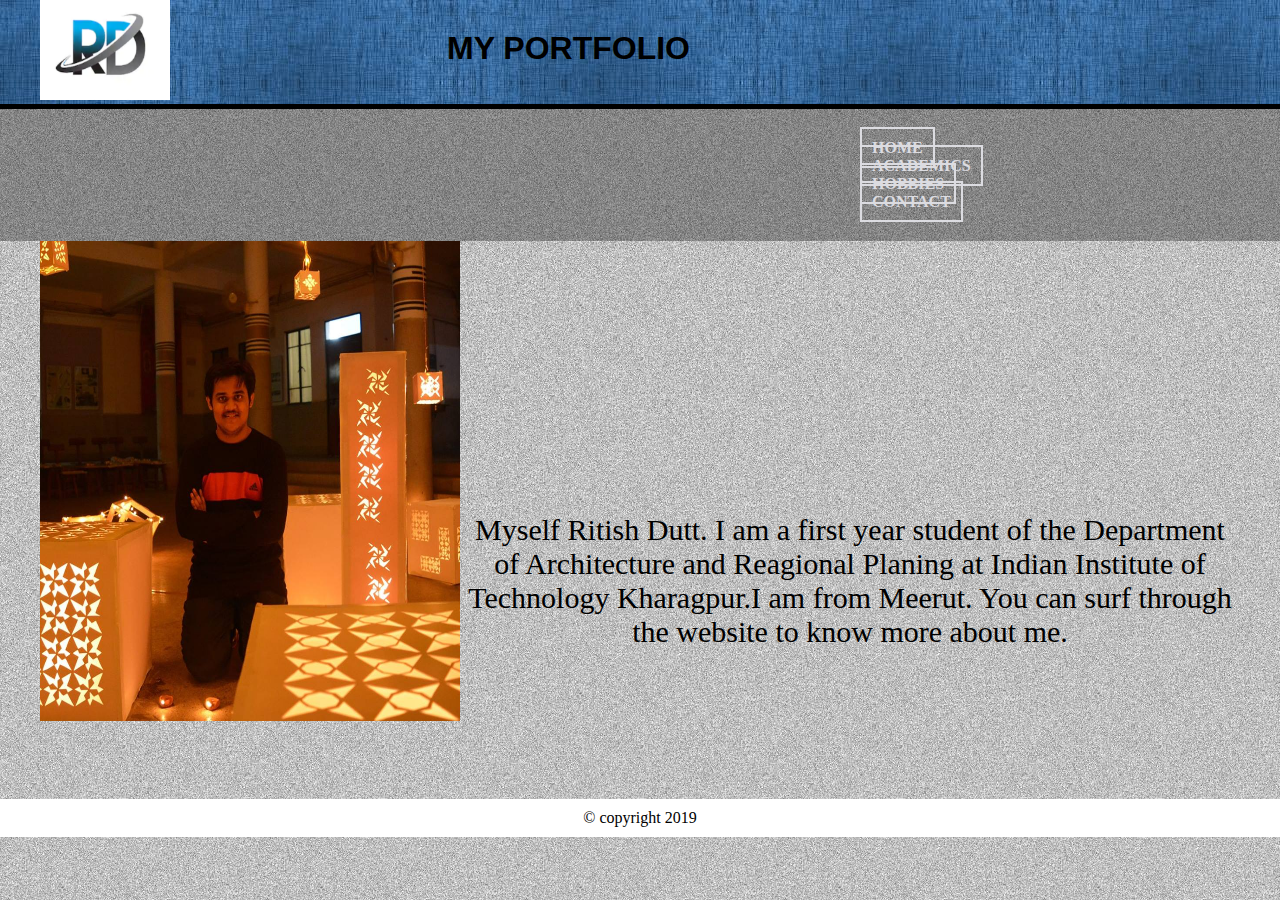
<file: index.html>
<!DOCTYPE html>
<html>
<head>
	<meta charset="utf-8"/>
	<title>the page title</title>
	<link rel="stylesheet" type="text/css" href="main.css">
</head>
<body>
	<header class="header-part">
		<div class="head-part">
			<img src="mylogo.png" alt="logo" width="130" height="100"  >
	        <h1 style="color: black; font-family: helvetica" >MY PORTFOLIO</h1>
		</div>
		
    </header>


    <div class="infomain">
	  <ul>
		<li><a href="index.html"><b>HOME</b></a></li>
    	<li><a href="index4.html"><b>ACADEMICS</b></a></li>
    	
		<li><a href="index5.html"><b>HOBBIES</b></a></li>
		<li><a href="index3.html"><b>CONTACT</b></a></li>
      </ul>
    </div>


    <div class="head-part">
      <section class="main-body">
        <img src="me.jpg" alt="my photo" width="420" height="480" class="main">

      <p class="text"><br/><br/><br/><br/><br/><br/><br/><br/>Myself Ritish Dutt. I am a first year student of the Department of Architecture and Reagional Planing at Indian Institute of Technology Kharagpur.I am from Meerut. You can surf through the website to know more about me.	
      </p>

      </section>

    </div>
    <footer class="footer-part">
    &copy; copyright 2019
    </footer>
</body>
</html>
</file>
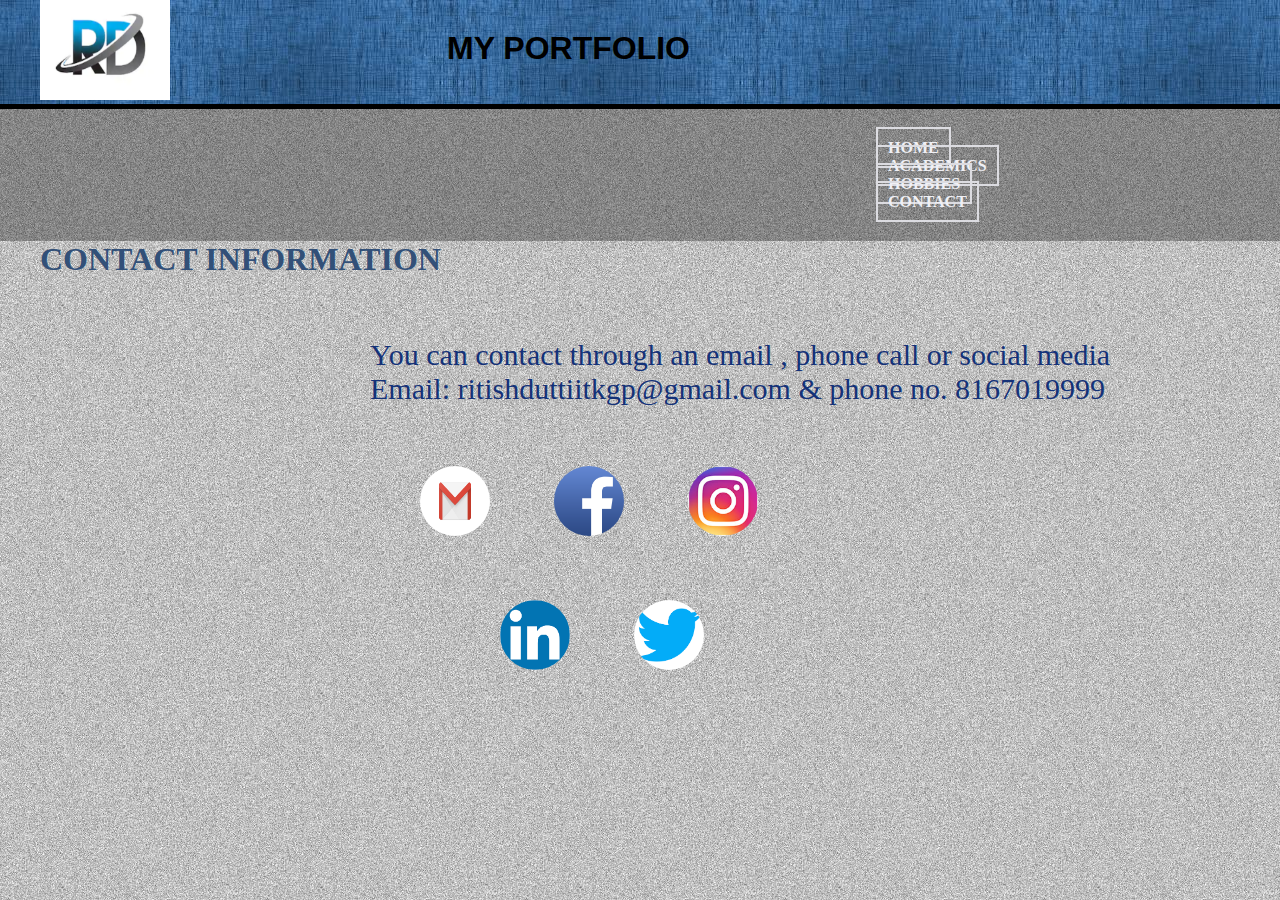
<file: index3.html>
<!DOCTYPE html>
<html>
<head>
	<meta charset="utf-8">
	<title>contact</title>
	<link rel="stylesheet" type="text/css" href="main.css">
	
</head>
<body>
    <header class="header-part">
		<div class="head-part">
			   <img src="mylogo.png" alt="logo" width="130" height="100"  >
	           <h1 style="color: black; font-family: helvetica" >MY PORTFOLIO</h1>
		</div>

	</header>
	    <div class="info">
	        <ul>
		        <li><a href="index.html"><b>HOME</b></a></li>
    	        <li><a href="index4.html"><b>ACADEMICS</b></a></li>
            	<li><a href="index5.html"><b>HOBBIES</b></a></li>
		        <li><a href="index3.html"><b>CONTACT</b></a></li>
            </ul>
        </div>

 
        <div class="title">
            <h1 style="color: rgb(50,80,120);">CONTACT INFORMATION</h1>
     	
        </div>


        <div class="type3">
	        <ul>
	            <li><p style="color: rgb(20,50,120);">You can contact through an email , phone call or social media<br/>Email: ritishduttiitkgp@gmail.com & phone no. 8167019999</p></li>

            </ul>
        </div>
        <div class="type1">
            <ul>
		        <li>
		        	<a href="https://www.google.com/gmail/" >
		        	    <img src="GMAIL.png" width="70" height="70" title="GMAIL">
		            </a>
		        </li>
    	        <li>
    	        	<a href="https://www.facebook.com/ritish.dutt.14">
    	                <img src="facebook.jpg" width="70" height="70" title="FACEBOOK"> 
    	            </a> 
    	        </li>
    	        <li>
    	        	<a href="https://www.instagram.com/ritish2711/">
    	        		<img src="INSTA.jpg" width="70" height="70" title="INSTAGRAM">
    	        	</a>
    	        </li>
		    </ul>
        </div>
        <div class="type2">
            <ul>
		       <li>
		           	<a href="https://www.linkedin.com/in/ritish-dutt-8aa918176?trk=people-guest_profile-result-card_result-card_full-click">
		       		    <img src="LINKDIN.png" width="70" height="70" title="LINKEDIN">
		        	</a>
		       </li>
		       <li>
		          	<a href="https://twitter.com/DuttRitish">
		       		    <img src="TWITTER.png" width="70" height="70" title="TWITTER">
		         	</a>
		       </li>
		
             </ul>
        </div>
</body>
</html>
</file>
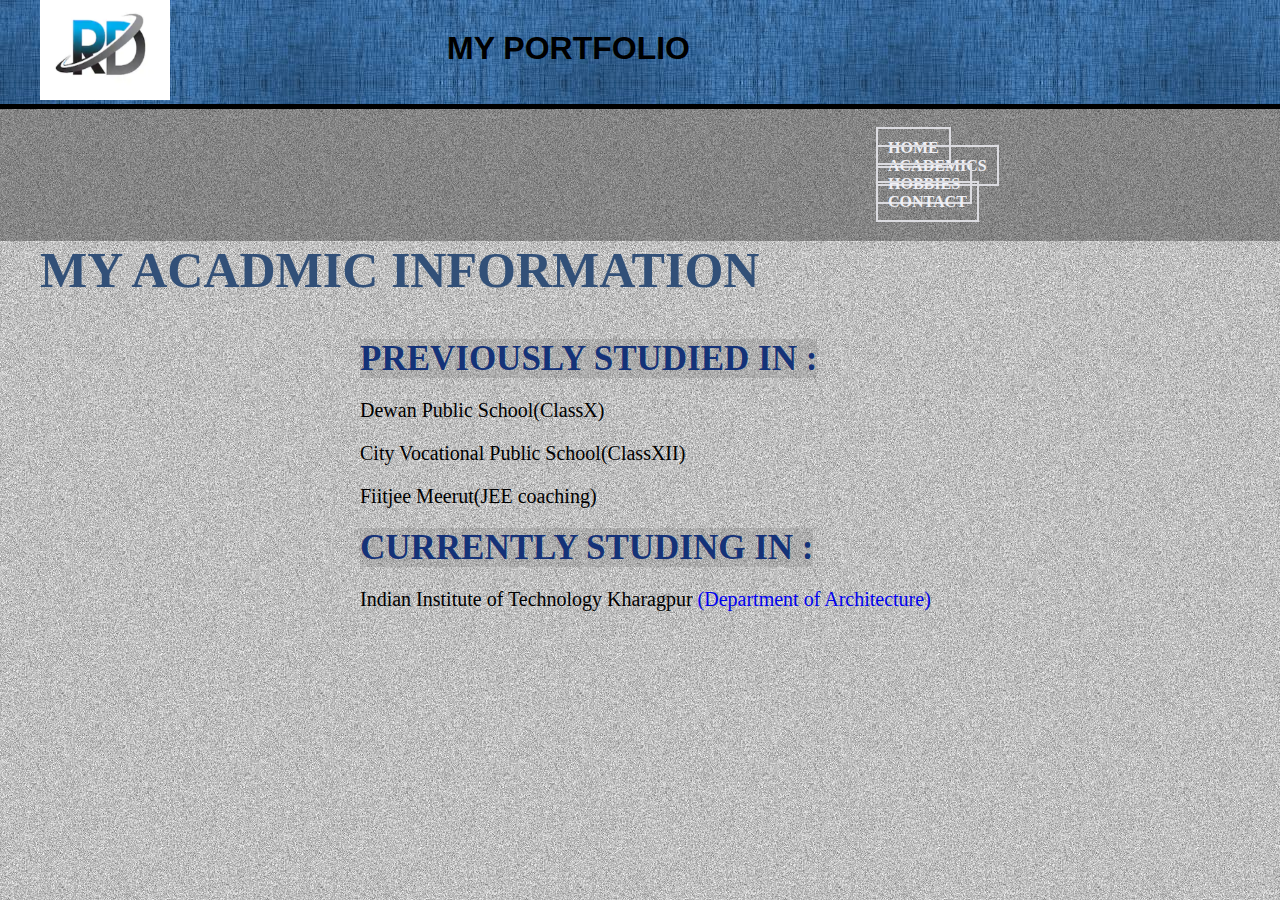
<file: index4.html>
<!DOCTYPE html>
<!DOCTYPE html>
<html>
<head>
	<meta charset="utf-8">
	<title>academicst</title>
	<link rel="stylesheet" type="text/css" href="main.css">
</head>
<body>
	<header class="header-part">
		<div class="head-part">
			<img src="mylogo.png" alt="logo" width="130" height="100"  >
	           <h1 style="color: black; font-family: helvetica" >MY PORTFOLIO</h1>
		</div>
		
    </header>
        <div class="info">
	        <ul>
		        <li><a href="index.html"><b>HOME</b></a></li>
    	        <li><a href="index4.html"><b>ACADEMICS</b></a></li>	
		        <li><a href="index5.html"><b>HOBBIES</b></a></li>
		        <li><a href="index3.html"><b>CONTACT</b></a></li>
            </ul>
       </div>
       <div class="title1">
        <h1 style="color: rgb(50,80,120)">MY ACADMIC INFORMATION</h1>
       </div>
       <div class="acads">
	       <ul>
	        	<li><b style="color:  rgb(20,50,120)">PREVIOUSLY STUDIED IN :</b></li> 
                <li>Dewan Public School(ClassX)</li>
                <li>City Vocational Public School(ClassXII)</li>
                <li>Fiitjee Meerut(JEE coaching)</li>
                <li><b style="color:  rgb(20,50,120)">CURRENTLY STUDING IN :</b></li>
                <li>Indian Institute of Technology Kharagpur <a href="http://www.iitkgp.ac.in/department/AR">(Department of Architecture)</a></li>	
        	</ul>
       </div>
</body>
</html>
</file>
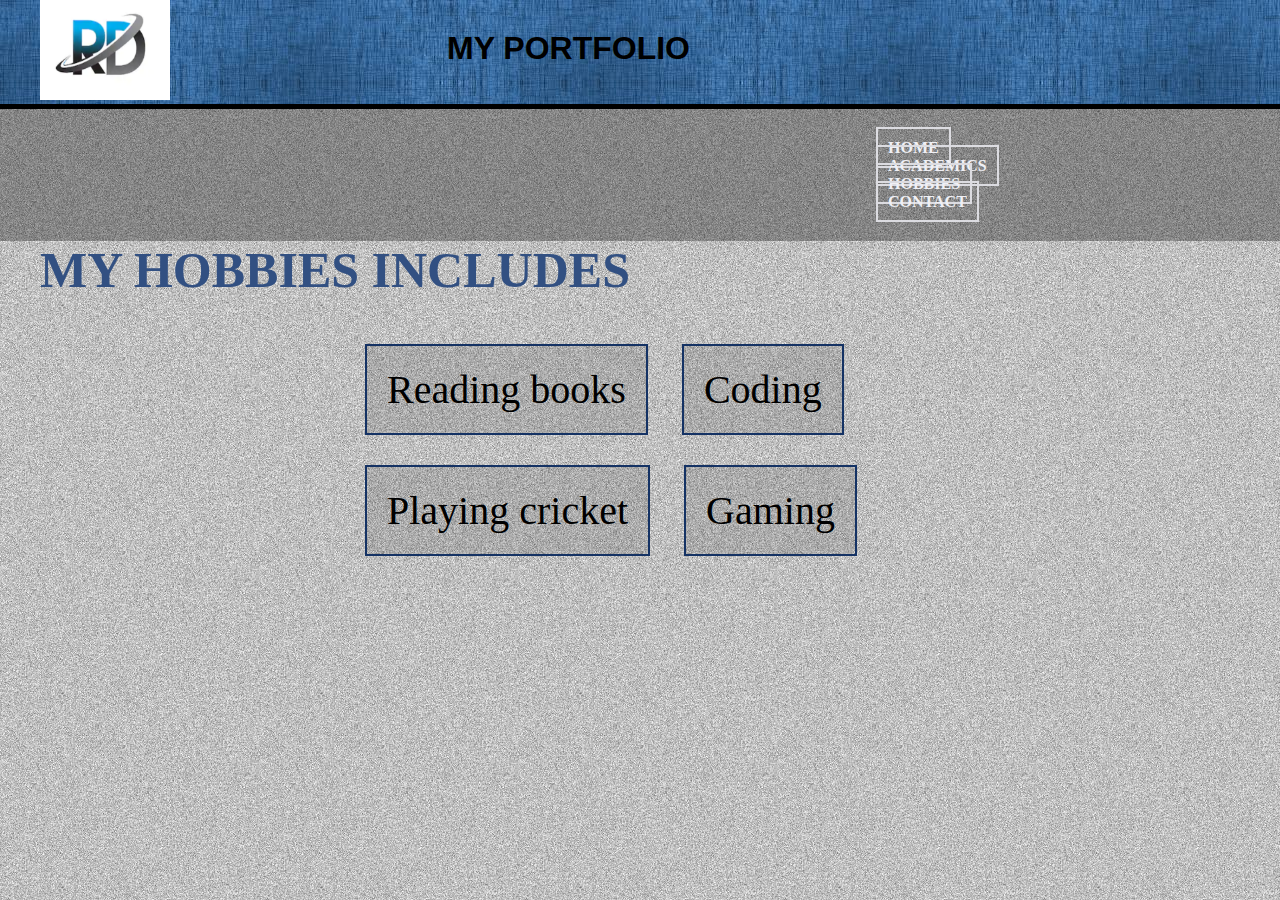
<file: index5.html>
<!DOCTYPE html>
<!DOCTYPE html>
<html>
<head>
	
	<meta charset="utf-8">
	<title>hobbies</title>
	<link rel="stylesheet" type="text/css" href="main.css">
	
</head>
<body>
<header class="header-part">
		<div class="head-part">
			<img src="mylogo.png" alt="logo" width="130" height="100"  >
	           <h1 style="color: black; font-family: helvetica" > MY PORTFOLIO</h1>
		</div>
		
    </header>

        <div class="info">
	        <ul>
		        <li><a href="index.html"><b>HOME</b></a></li>
    	        <li><a href="index4.html"><b>ACADEMICS</b></a></li>    	
		        <li><a href="index5.html"><b>HOBBIES</b></a></li>
		        <li><a href="index3.html"><b>CONTACT</b></a></li>
             </ul>
         </div>

        <div class="title1">
            <h1 style="color: rgb(50,80,130);">MY HOBBIES INCLUDES</h1>
     	</div>
        <div class="hobbies1">
         	<ul>
   	     		<li class="h1">Reading books</li>
   	        	<li class="h2">Coding</li>
   		    </ul>
        </div>  	
        <div class="hobbies2">
            <ul>
		        <li class="h3">Playing cricket</li>
   		        <li class="h4">Gaming</li>
            </ul>
        </div>

</body>
</html>
</file>
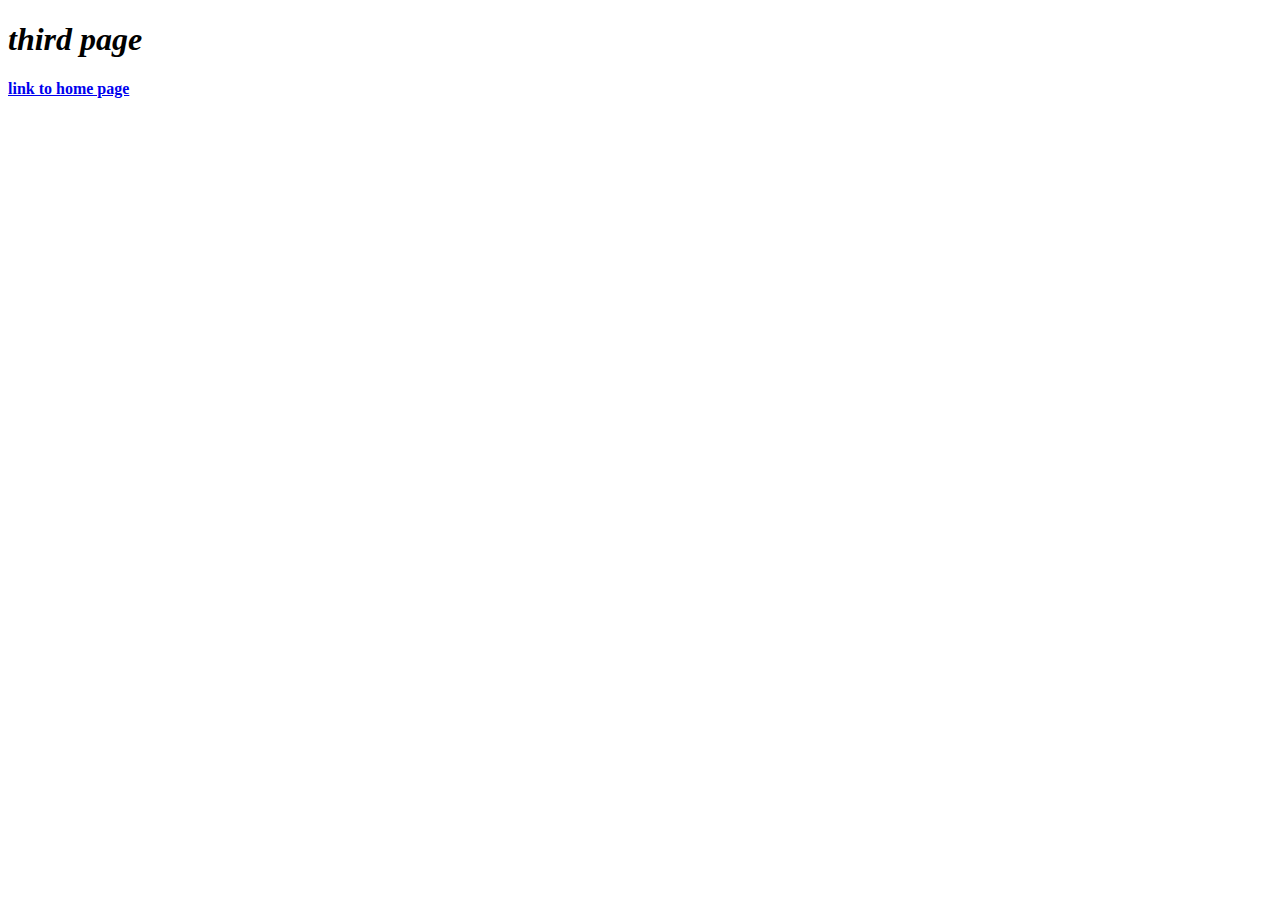
<file: thirdpage.html>
<!DOCTYPE html>
<html>
<head>
	<meta charset="utf-8"/>
	<title>this is the page title</title>
</head>
<body>
	<h1><em>third page</em></h1>
	<a href="index.html"><strong>link to home page</strong></a>
</body>
</html>
</file>
<file: main.css>
*{
	margin: 0;
	padding: 0;
}

.head-part{
     max-width: 1200px;
   margin: 0 auto;
}
.header-part{
     background: #fff;
     border-bottom: 5px solid black;
     background-image: url('cssphoto3.jpg');
}
.head-part h1{
    float:right;
	padding-right: 550px;
	padding-top: 30px;

} 
body{
	background-image: url('cssphoto9.jpg');
	
}
.infomain ul li{
	display: inline-block;
    
}
 .infomain ul li a{
	padding: 10px;
	text-decoration: none;
	color :rgb(220,220,225);
	border:2px solid rgb(220,220,225);

}
.infomain ul{
	padding-top: 30px;
	padding-bottom: 30px;
	padding-right: 250px;
	padding-left: 860px;
	float: right;
}
.infomain ul{
    background: #fff;
    background-color: rgba(0,0,0,0.3);	
}
.infomain ul li a:hover{
	background-color: rgb(60,60,60);
}
.footer-part{
	background: #fff;
    text-align: center;
    padding: 10px;
}
.text {
	font-size: 30px;
}
.main-body p{
	padding-bottom: 150px;
	text-align: center;
}
.main{	
	float: left;
}
.title{text-align:center;
	padding: 30px ;
   
   
     margin: 0 auto;
     text-align: left;
     max-width: 1200px;
}
.type1{
	margin: 0 auto;
	max-width: 1200px;   
}
.type2{
	margin: 0 auto;
	max-width: 1200px;   
}

.type1 ul li{
  display: inline-block;
}
.type2 ul li{
  display: inline-block;
}
.type1 ul li a img{
border-radius: 50%;
}
.type2 ul li a img{
border-radius: 50%;
}
.type1 ul{
	padding-left: 350px;
}
.type1 ul li{
	padding: 30px 30px;
}
.type2 ul{
	padding-left: 430px;
}
.type2 ul li{
	padding: 30px 30px;
}
.type3 ul{
	padding-left: 340px;
	font-size: 30px;
}
.type3 ul li{
	padding: 30px 30px;
	list-style-type: none;
}
.info ul li{
	display: inline-block;   
}
 .info ul li a{
	padding: 10px;
	text-decoration: none;
	color :rgb(240,240,245);
	border:2px solid rgb(220,220,225);
}
.info ul{
	padding-top: 30px;
	padding-bottom: 30px;
	padding-right: 250px;
	padding-left: 876px;
	float: right;
}
.info ul{
    background: #fff;
    background-color: rgba(0,0,0,0.3);	
}
.info ul li a:hover{
	background-color: rgb(60,60,60);
}
.asd{
	border:2px solid yellow;
	margin: 500px;
}
.acads{
	margin: 0 auto;
	max-width: 1200px;
}
.acads{
	display: inline-block;
}
.acads ul{
	padding-left: 350px;
}
.acads ul li{
	list-style-type: none; 
	padding: 10px 10px;
	font-size: 20px;
}
.acads b{
	font-size: 35px;
	background-color: rgba(100,100,100,0.2);
}
.acads ul li a{
	text-decoration: none;
}
.title1{
	text-align:center;
	padding: 30px ;
    font-size: 25px;
    margin: 0 auto;
    text-align: left;
    max-width: 1200px;
      }
  .title2{
  	text-align:center;
	padding: 30px ;
    font-size: 25px;
    margin: 0 auto;
    text-align: left;
    max-width: 1200px;
     }   
 .hobbies1 ul li{
 	display: inline-block;
 }
.hobbies2 ul li{
 	display: inline-block;
 }
.hobbies1 ul{
	padding-left: 350px;
}
.hobbies1 ul li{
	padding: 20px 20px;
	font-size: 40px;
	border: 2px solid rgb(20,50,100);
	margin: 15px;
	background-color: rgba(0,0,0,0.1)
}
.hobbies2 ul{
	padding-left: 350px;
}
.hobbies2 ul li{
	padding: 20px 20px;
	font-size: 40px;
	border: 2px solid rgb(20,50,100);
	margin: 15px;
	background-color: rgba(0,0,0,0.1)
}
.hobbies1 ul li.h1:hover{
	background-image: url('readingbooks.jpg');
}
.hobbies1 ul li.h2:hover{
	background-image: url('coding.jpg');
}
.hobbies2 ul li.h3:hover{
	background-image: url('playingcricket.jpg');    
}
.hobbies2 ul li.h4:hover{
	background-image: url('gaming.jpg');   
}
</file>
